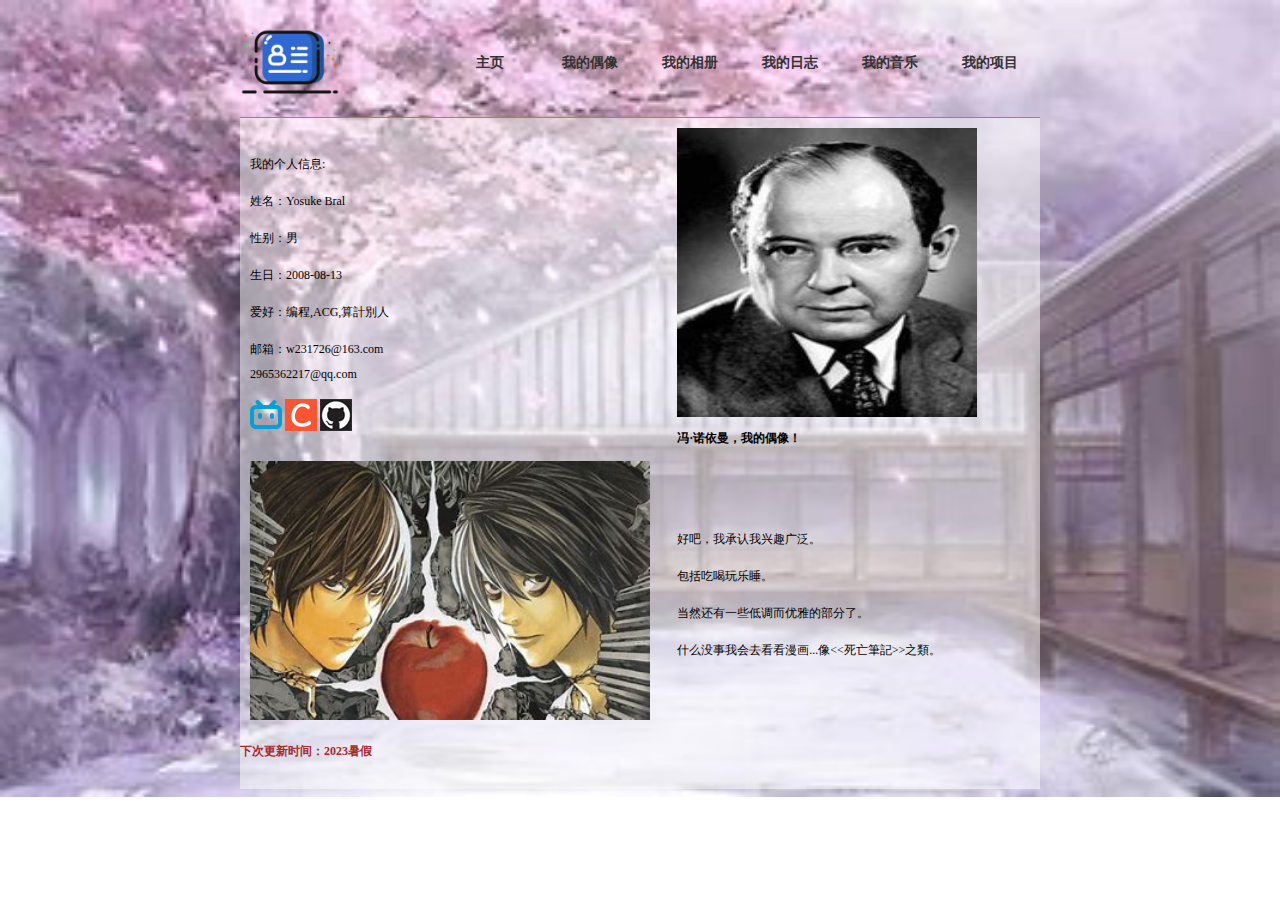
<file: index.html>
<!DOCTYPE html>
<html>

<head>
  <meta http-equiv="Content-Type" content="text/html; charset=utf-8" />
  <title>Yosuke Bral's Personal Website</title>
  <link href="images/css.css" rel="stylesheet" type="text/css" />
  <style type="text/css"></style>
  <link rel="icon" href="images/logo.png">
</head>

<body>
  <table width="100%" border="0" cellpadding="0" cellspacing="0" class="nav">
    <tr>
      <td><img src="images/logo2.jpg" height="100" /></td>
      <td width="100" align="center"><a href="index.html" style="font-weight:bold;">主页</a></td>
      <td width="100" align="center"><a href="haoyou.html" style="font-weight:bold;">我的偶像</a></td>
      <td width="100" align="center"><a href="photo.html" style="font-weight:bold;">我的相册</a></td>
      <td width="100" align="center"><a href="rizhi.html" style="font-weight:bold;">我的日志</a></td>
      <td width="100" align="center"><a href="yinyue.html" style="font-weight:bold;">我的音乐</a></td>
      <td width="100" align="center"><a href="xiangmu.html" style="font-weight:bold;">我的项目</a></td>
    </tr>
  </table>
  <table width="800" border="0" align="center" cellpadding="0" cellspacing="0" class="main">
    <tr>
      <td></td>
    </tr>
    <tr>
      <td>
        <table width="760" border="0" cellspacing="10" cellpadding="0">
          <tr>
            <td>
              <p>我的个人信息:</p>
              <p>姓名：Yosuke Bral</p>
              <p>性别：男</p>
              <p>生日：2008-08-13</p>
              <p>爱好：编程,ACG,算計別人</p>
              <p>邮箱：w231726@163.com<br>2965362217@qq.com</p>
              <a href="https://space.bilibili.com/513194717?spm_id_from=333.1007.0.0" Target="_blank"><img
                  src="images/bi.png"></a>
              <a href="https://blog.csdn.net/BraGreenPepper?spm=1000.2115.3001.5343" Target="_blank"><img
                  src="images/csdn.png"></a>
              <a href="https://github.com/YosukeBral" Target="_blank"><img src="images/github.png"></a>
            <td>
              <img src="images/1.jpg" width="300" height="289" /><br><strong>冯·诺依曼，我的偶像！</strong>
            </td>
          </tr>
          <tr>
            <td><img src="images/2.jpg" width="400" /></td>
            <td>
              <p>好吧，我承认我兴趣广泛。 </p>
              <p>包括吃喝玩乐睡。 </p>
              <p>当然还有一些低调而优雅的部分了。 </p>
              <p>什么没事我会去看看漫画...像<<死亡筆記>>之類。</p>
              <p></p>
            </td>
          </tr>
        </table>
        <strong style="color:brown; size:200px">下次更新时间：2023暑假</strong>
      </td>
    </tr>
    <tr>
      <td>&nbsp;</td>
    </tr>
  </table>
</body>

</html>
</file>
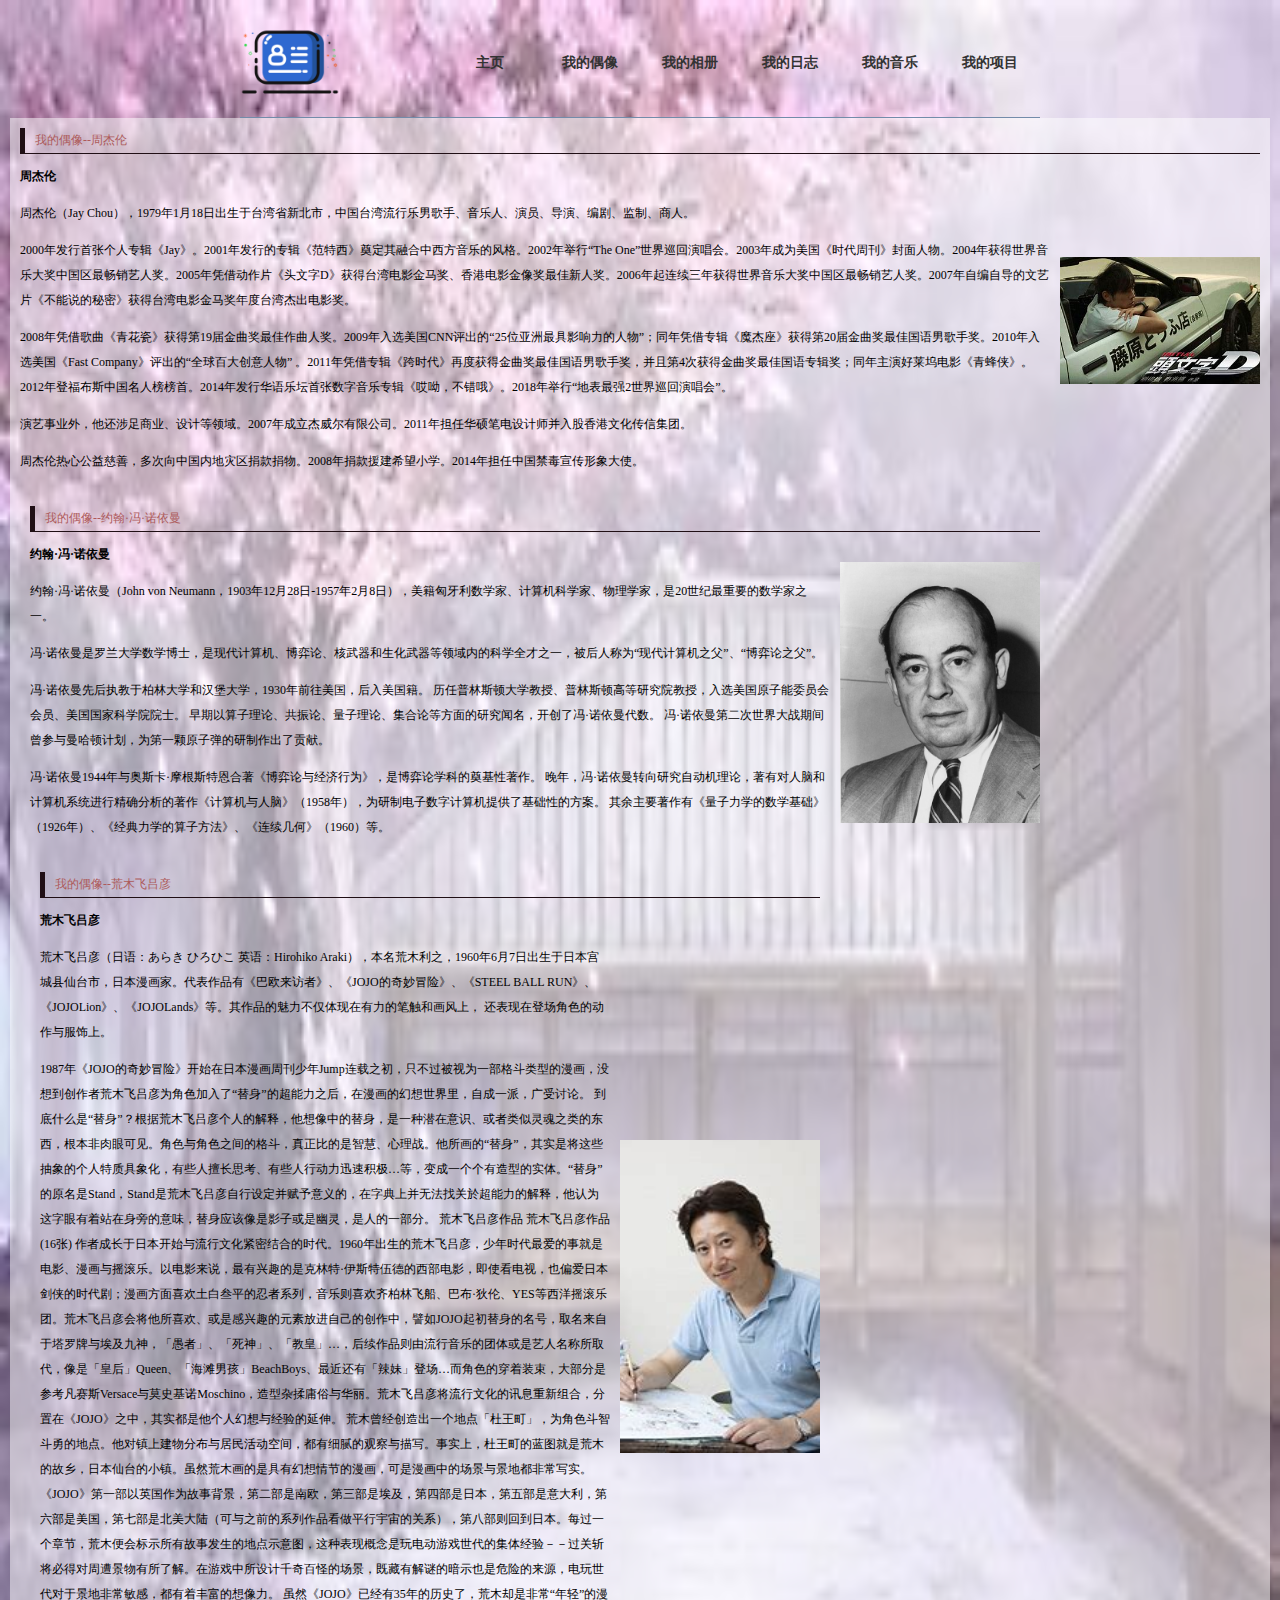
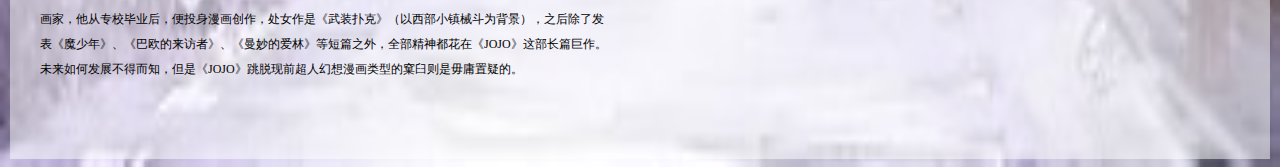
<file: haoyou.html>
<!DOCTYPE html>
<html>

<head>
  <meta http-equiv="Content-Type" content="text/html; charset=utf-8" />
  <title>Yosuke Bral's Personal Website</title>
  <link href="images/css.css" rel="stylesheet" type="text/css" />
  <style type="text/css"> </style>
  <link rel="icon" href="images/logo.png">
</head>

<body>
  <table width="100%" border="0" cellpadding="0" cellspacing="0" class="nav">
    <tr>
      <td><img src="images/logo2.jpg" height="100" /></td>
      <td width="100" align="center"><a href="index.html" style="font-weight:bold;">主页</a></td>
      <td width="100" align="center"><a href="haoyou.html" style="font-weight:bold;">我的偶像</a></td>
      <td width="100" align="center"><a href="photo.html" style="font-weight:bold;">我的相册</a></td>
      <td width="100" align="center"><a href="rizhi.html" style="font-weight:bold;">我的日志</a></td>
      <td width="100" align="center"><a href="yinyue.html" style="font-weight:bold;">我的音乐</a></td>
      <td width="100" align="center"><a href="xiangmu.html" style="font-weight:bold;">我的项目</a></td>
    </tr>
  </table>
  <table width="800" border="0" align="center" cellpadding="0" cellspacing="0" class="main">
    <tr>
      <td></td>
    </tr>
    <tr>
      <td>
        <table width="800" border="0" cellspacing="10" cellpadding="0">
          <tr>
            <td colspan="2">
              <div class="title">我的偶像--周杰伦</div>
            </td>
          </tr>
          <tr>
            <td>
              <strong>周杰伦</strong>
              <p>周杰伦（Jay Chou），1979年1月18日出生于台湾省新北市，中国台湾流行乐男歌手、音乐人、演员、导演、编剧、监制、商人。</p>
              <p>2000年发行首张个人专辑《Jay》。2001年发行的专辑《范特西》奠定其融合中西方音乐的风格。2002年举行“The
                One”世界巡回演唱会。2003年成为美国《时代周刊》封面人物。2004年获得世界音乐大奖中国区最畅销艺人奖。2005年凭借动作片《头文字D》获得台湾电影金马奖、香港电影金像奖最佳新人奖。2006年起连续三年获得世界音乐大奖中国区最畅销艺人奖。2007年自编自导的文艺片《不能说的秘密》获得台湾电影金马奖年度台湾杰出电影奖。
              </p>
              <p>
                2008年凭借歌曲《青花瓷》获得第19届金曲奖最佳作曲人奖。2009年入选美国CNN评出的“25位亚洲最具影响力的人物”；同年凭借专辑《魔杰座》获得第20届金曲奖最佳国语男歌手奖。2010年入选美国《Fast
                Company》评出的“全球百大创意人物”
                。2011年凭借专辑《跨时代》再度获得金曲奖最佳国语男歌手奖，并且第4次获得金曲奖最佳国语专辑奖；同年主演好莱坞电影《青蜂侠》。2012年登福布斯中国名人榜榜首。2014年发行华语乐坛首张数字音乐专辑《哎呦，不错哦》。2018年举行“地表最强2世界巡回演唱会”。
              </p>
              <p>演艺事业外，他还涉足商业、设计等领域。2007年成立杰威尔有限公司。2011年担任华硕笔电设计师并入股香港文化传信集团。 </p>
              <p>周杰伦热心公益慈善，多次向中国内地灾区捐款捐物。2008年捐款援建希望小学。2014年担任中国禁毒宣传形象大使。 </p>
            </td>
            <td align="center"><img src="images/015.jpg" width="200" border="0" /></td>
          </tr>
    </tr>
    </tr>
    <tr>
      <td>
        <table width="800" border="0" cellspacing="10" cellpadding="0">
          <tr>
            <td colspan="2">
              <div class="title">我的偶像--约翰·冯·诺依曼</div>
            </td>
          </tr>
          <tr>
            <td>
              <strong>约翰·冯·诺依曼</strong>
              <p>约翰·冯·诺依曼（John von Neumann，1903年12月28日-1957年2月8日），美籍匈牙利数学家、计算机科学家、物理学家，是20世纪最重要的数学家之一。</p>
              <p>冯·诺依曼是罗兰大学数学博士，是现代计算机、博弈论、核武器和生化武器等领域内的科学全才之一，被后人称为“现代计算机之父”、“博弈论之父”。</p>
              <p>冯·诺依曼先后执教于柏林大学和汉堡大学，1930年前往美国，后入美国籍。 历任普林斯顿大学教授、普林斯顿高等研究院教授，入选美国原子能委员会会员、美国国家科学院院士。
                早期以算子理论、共振论、量子理论、集合论等方面的研究闻名，开创了冯·诺依曼代数。 冯·诺依曼第二次世界大战期间曾参与曼哈顿计划，为第一颗原子弹的研制作出了贡献。</p>
              <p>冯·诺依曼1944年与奥斯卡·摩根斯特恩合著《博弈论与经济行为》，是博弈论学科的奠基性著作。
                晚年，冯·诺依曼转向研究自动机理论，著有对人脑和计算机系统进行精确分析的著作《计算机与人脑》（1958年），为研制电子数字计算机提供了基础性的方案。
                其余主要著作有《量子力学的数学基础》（1926年）、《经典力学的算子方法》、《连续几何》（1960）等。 </p>
            </td>
            <td align="center"><img src="images/016.jpg" width="200" border="0" /></td>
          </tr>
    </tr>
    <tr>
      <td>
        <table width="800" border="0" cellspacing="10" cellpadding="0">
          <tr>
            <td colspan="2">
              <div class="title">我的偶像--荒木飞吕彦</div>
            </td>
          </tr>
          <tr>
            <td>
              <strong>荒木飞吕彦</strong>
              <p>荒木飞吕彦（日语：あらき ひろひこ 英语：Hirohiko Araki），本名荒木利之，1960年6月7日出生于日本宫城县仙台市，日本漫画家。代表作品有《巴欧来访者》、《JOJO的奇妙冒险》、《STEEL
                BALL RUN》、《JOJOLion》、《JOJOLands》等。其作品的魅力不仅体现在有力的笔触和画风上， 还表现在登场角色的动作与服饰上。</p>
              <p>1987年《JOJO的奇妙冒险》开始在日本漫画周刊少年Jump连载之初，只不过被视为一部格斗类型的漫画，没想到创作者荒木飞吕彦为角色加入了“替身”的超能力之后，在漫画的幻想世界里，自成一派，广受讨论。
                到底什么是“替身”？根据荒木飞吕彦个人的解释，他想像中的替身，是一种潜在意识、或者类似灵魂之类的东西，根本非肉眼可见。角色与角色之间的格斗，真正比的是智慧、心理战。他所画的“替身”，其实是将这些抽象的个人特质具象化，有些人擅长思考、有些人行动力迅速积极…等，变成一个个有造型的实体。“替身”的原名是Stand，Stand是荒木飞吕彦自行设定并赋予意义的，在字典上并无法找关於超能力的解释，他认为这字眼有着站在身旁的意味，替身应该像是影子或是幽灵，是人的一部分。
                荒木飞吕彦作品
                荒木飞吕彦作品(16张)
                作者成长于日本开始与流行文化紧密结合的时代。1960年出生的荒木飞吕彦，少年时代最爱的事就是电影、漫画与摇滚乐。以电影来说，最有兴趣的是克林特·伊斯特伍德的西部电影，即使看电视，也偏爱日本剑侠的时代剧；漫画方面喜欢土白叁平的忍者系列，音乐则喜欢齐柏林飞船、巴布·狄伦、YES等西洋摇滚乐团。荒木飞吕彦会将他所喜欢、或是感兴趣的元素放进自己的创作中，譬如JOJO起初替身的名号，取名来自于塔罗牌与埃及九神，「愚者」、「死神」、「教皇」…，后续作品则由流行音乐的团体或是艺人名称所取代，像是「皇后」Queen、「海滩男孩」BeachBoys、最近还有「辣妹」登场…而角色的穿着装束，大部分是参考凡赛斯Versace与莫史基诺Moschino，造型杂揉庸俗与华丽。荒木飞吕彦将流行文化的讯息重新组合，分置在《JOJO》之中，其实都是他个人幻想与经验的延伸。
                荒木曾经创造出一个地点「杜王町」，为角色斗智斗勇的地点。他对镇上建物分布与居民活动空间，都有细腻的观察与描写。事实上，杜王町的蓝图就是荒木的故乡，日本仙台的小镇。虽然荒木画的是具有幻想情节的漫画，可是漫画中的场景与景地都非常写实。《JOJO》第一部以英国作为故事背景，第二部是南欧，第三部是埃及，第四部是日本，第五部是意大利，第六部是美国，第七部是北美大陆（可与之前的系列作品看做平行宇宙的关系），第八部则回到日本。每过一个章节，荒木便会标示所有故事发生的地点示意图，这种表现概念是玩电动游戏世代的集体经验－－过关斩将必得对周遭景物有所了解。在游戏中所设计千奇百怪的场景，既藏有解谜的暗示也是危险的来源，电玩世代对于景地非常敏感，都有着丰富的想像力。
                虽然《JOJO》已经有35年的历史了，荒木却是非常“年轻”的漫画家，他从专校毕业后，便投身漫画创作，处女作是《武装扑克》（以西部小镇械斗为背景），之后除了发表《魔少年》、《巴欧的来访者》、《曼妙的爱林》等短篇之外，全部精神都花在《JOJO》这部长篇巨作。未来如何发展不得而知，但是《JOJO》跳脱现前超人幻想漫画类型的窠臼则是毋庸置疑的。
              </p>
            <td align="center"><img src="images/017.jpg" width="200" border="0" /></td>
      </td>
    </tr>
    </tr>
  </table>
  </td>
  </tr>
  <tr>
    <td>&nbsp;</td>
  </tr>
  </table>
</body>

</html>
</file>
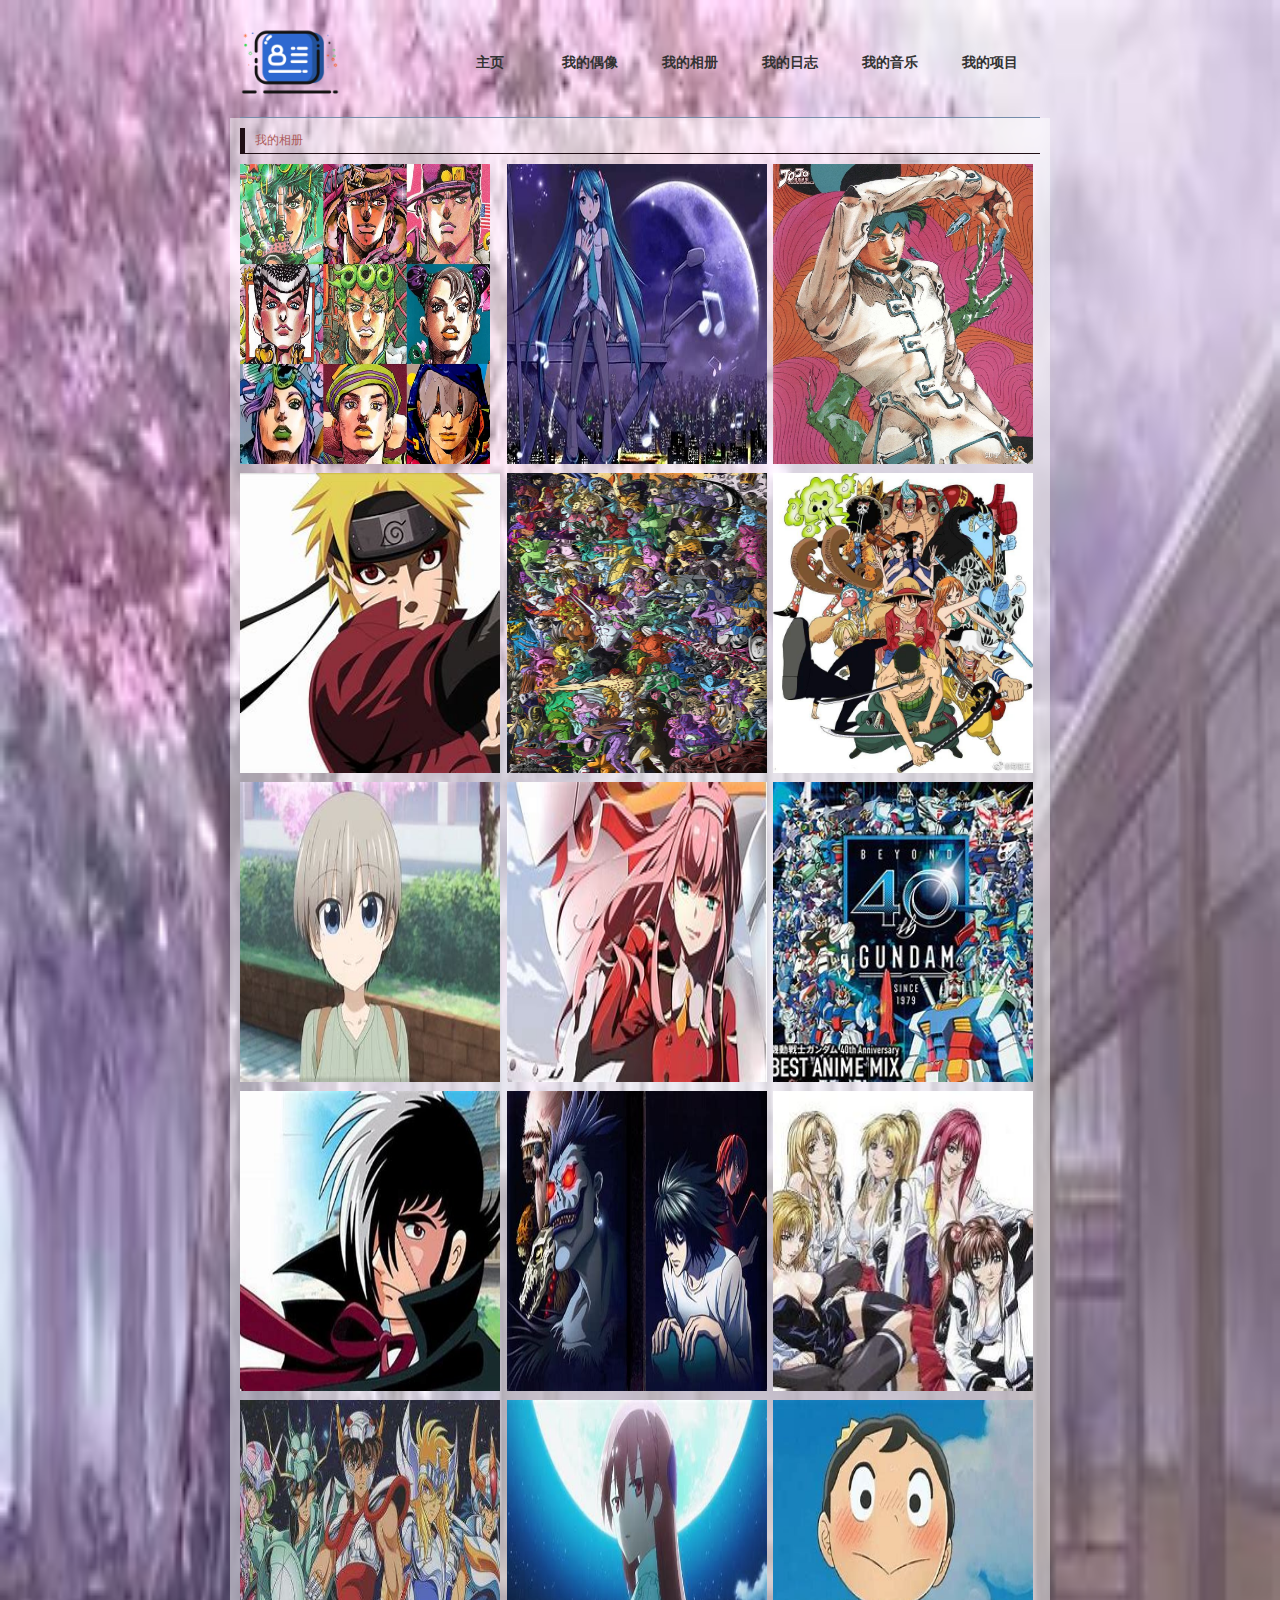
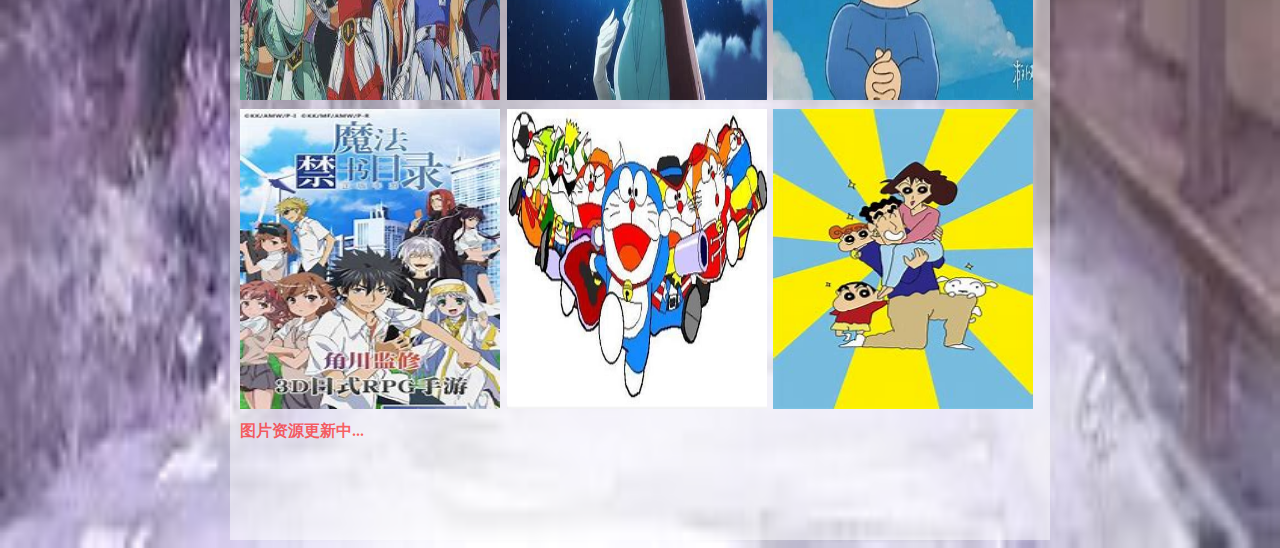
<file: photo.html>
<!DOCTYPE html>
<html>

<head>
  <meta http-equiv="Content-Type" content="text/html; charset=utf-8" />
  <title>Yosuke Bral's Personal Website</title>
  <link href="images/css.css" rel="stylesheet" type="text/css" />
  <style type="text/css">

  </style>
  <link rel="icon" href="images/logo.png">
</head>

<body>
  <table width="100%" border="0" cellpadding="0" cellspacing="0" class="nav">
    <tr>
      <td><img src="images/logo2.jpg" height="100" /></td>
      <td width="100" align="center"><a href="index.html" style="font-weight:bold;">主页</a></td>
      <td width="100" align="center"><a href="haoyou.html" style="font-weight:bold;">我的偶像</a></td>
      <td width="100" align="center"><a href="photo.html" style="font-weight:bold;">我的相册</a></td>
      <td width="100" align="center"><a href="rizhi.html" style="font-weight:bold;">我的日志</a></td>
      <td width="100" align="center"><a href="yinyue.html" style="font-weight:bold;">我的音乐</a></td>
      <td width="100" align="center"><a href="xiangmu.html" style="font-weight:bold;">我的项目</a></td>
    </tr>
  </table>
  <table width="800" border="0" align="center" cellpadding="0" cellspacing="0" class="main">
    <tr>
      <td></td>
    </tr>
    <tr>
      <td>
        <table width="800" border="0" cellspacing="10" cellpadding="0">
          <tr>
            <td>
              <div class="title">我的相册</div>
            </td>
          </tr>
          <tr>
            <td valign="top">
              <table width="800" border="0" cellspacing="0" cellpadding="0">
                <tr>
                  <td><img src="images/b01.jpg" width="250" height="300" border="0" /></td>
                  <td><img src="images/b02.jpg" width="260" height="300" border="0" /></td>
                  <td><img src="images/b03.jpg" width="260" height="300" /></td>
                </tr>
                <tr>
                  <td><img src="images/b04.jpg" width="260" height="300" /></td>
                  <td><img src="images/b05.jpg" width="260" height="300" /></td>
                  <td><img src="images/b06.jpg" width="260" height="300" /></td>
                </tr>
                <tr>
                  <td><img src="images/b07.jpg" width="260" height="300" /></td>
                  <td><img src="images/b08.jpg" width="260" height="300" /></td>
                  <td><img src="images/b09.jpg" width="260" height="300" /></td>
                </tr>
                <tr>
                  <td><img src="images/b10.jpg" width="260" height="300" /></td>
                  <td><img src="images/b11.jpg" width="260" height="300" /></td>
                  <td><img src="images/b12.jpg" width="260" height="300" /></td>
                </tr>
                <tr>
                  <td><img src="images/b13.jpg" width="260" height="300" /></td>
                  <td><img src="images/b14.jpg" width="260" height="300" /></td>
                  <td><img src="images/b15.jpg" width="260" height="300" /></td>
                </tr>
                <tr>
                  <td><img src="images/b16.jpg" width="260" height="300" /></td>
                  <td><img src="images/b17.jpg" width="260" height="300" /></td>
                  <td><img src="images/b18.jpg" width="260" height="300" /></td>
                </tr>
                <tr>
                  <td>
                    <strong style="font-size:16px;color:rgba(255, 0, 0, 0.61);">图片资源更新中...</strong>
                  </td>
                </tr>
                <tr>
                  <td>&nbsp;</td>
                  <td>&nbsp;</td>
                  <td>&nbsp;</td>
                </tr>
              </table>
            </td>
          </tr>
          <tr>
            <td>&nbsp;</td>
          </tr>
        </table>
      </td>
    </tr>
    <tr>
      <td>&nbsp;</td>
    </tr>
  </table>

</body>

</html>
</file>
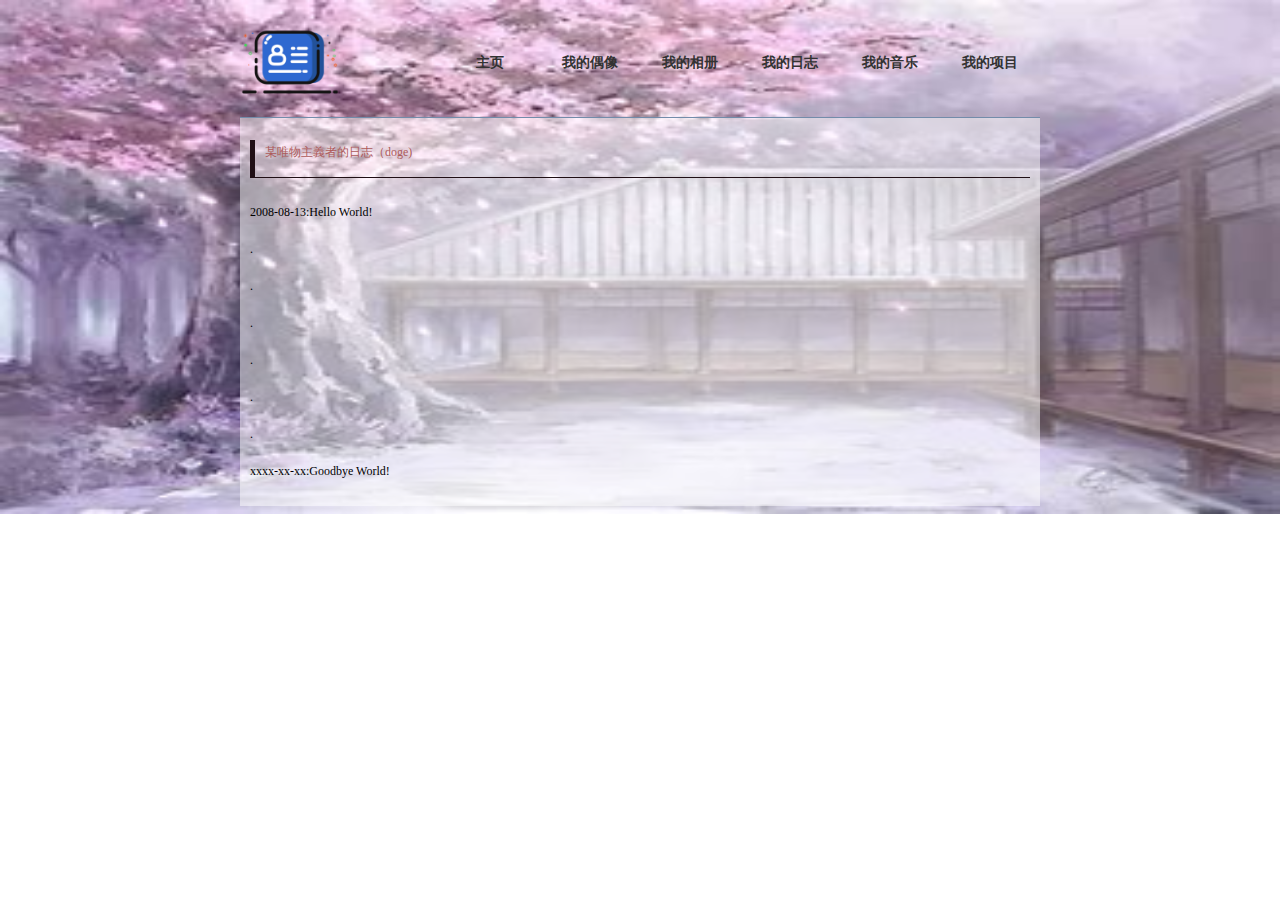
<file: rizhi.html>
<!DOCTYPE html>
<html>

<head>
  <meta http-equiv="Content-Type" content="text/html; charset=utf-8" />
  <title>Yosuke Bral's Personal Website</title>
  <link href="images/css.css" rel="stylesheet" type="text/css" />
  <style type="text/css">
  </style>
  <link rel="icon" href="images/logo.png">
</head>

<body>
  <table width="100%" border="0" cellpadding="0" cellspacing="0" class="nav">
    <tr>
      <td><img src="images/logo2.jpg" height="100" /></td>
      <td width="100" align="center"><a href="index.html" style="font-weight:bold;">主页</a></td>
      <td width="100" align="center"><a href="haoyou.html" style="font-weight:bold;">我的偶像</a></td>
      <td width="100" align="center"><a href="photo.html" style="font-weight:bold;">我的相册</a></td>
      <td width="100" align="center"><a href="rizhi.html" style="font-weight:bold;">我的日志</a></td>
      <td width="100" align="center"><a href="yinyue.html" style="font-weight:bold;">我的音乐</a></td>
      <td width="100" align="center"><a href="xiangmu.html" style="font-weight:bold;">我的项目</a></td>
    </tr>
  </table>
  <table width="800" border="0" align="center" cellpadding="0" cellspacing="0" class="main">
    <tr>
      <td></td>
    </tr>
    <tr>
      <td>
        <table width="800" border="0" cellspacing="10" cellpadding="0">
          <tr>
            <td>
              <div class="title">
                <p>某唯物主義者的日志（doge)</p>
              </div>
            </td>
          </tr>
          <tr>
            <td>
              <p>2008-08-13:Hello World!</p>
              <p>.</p>
              <p>.</p>
              <p>.</p>
              <p>.</p>
              <p>.</p>
              <p>.</p>
              <p>xxxx-xx-xx:Goodbye World!</p>
            </td>
          </tr>
        </table>
      </td>
  </table>
</body>

</html>
</file>
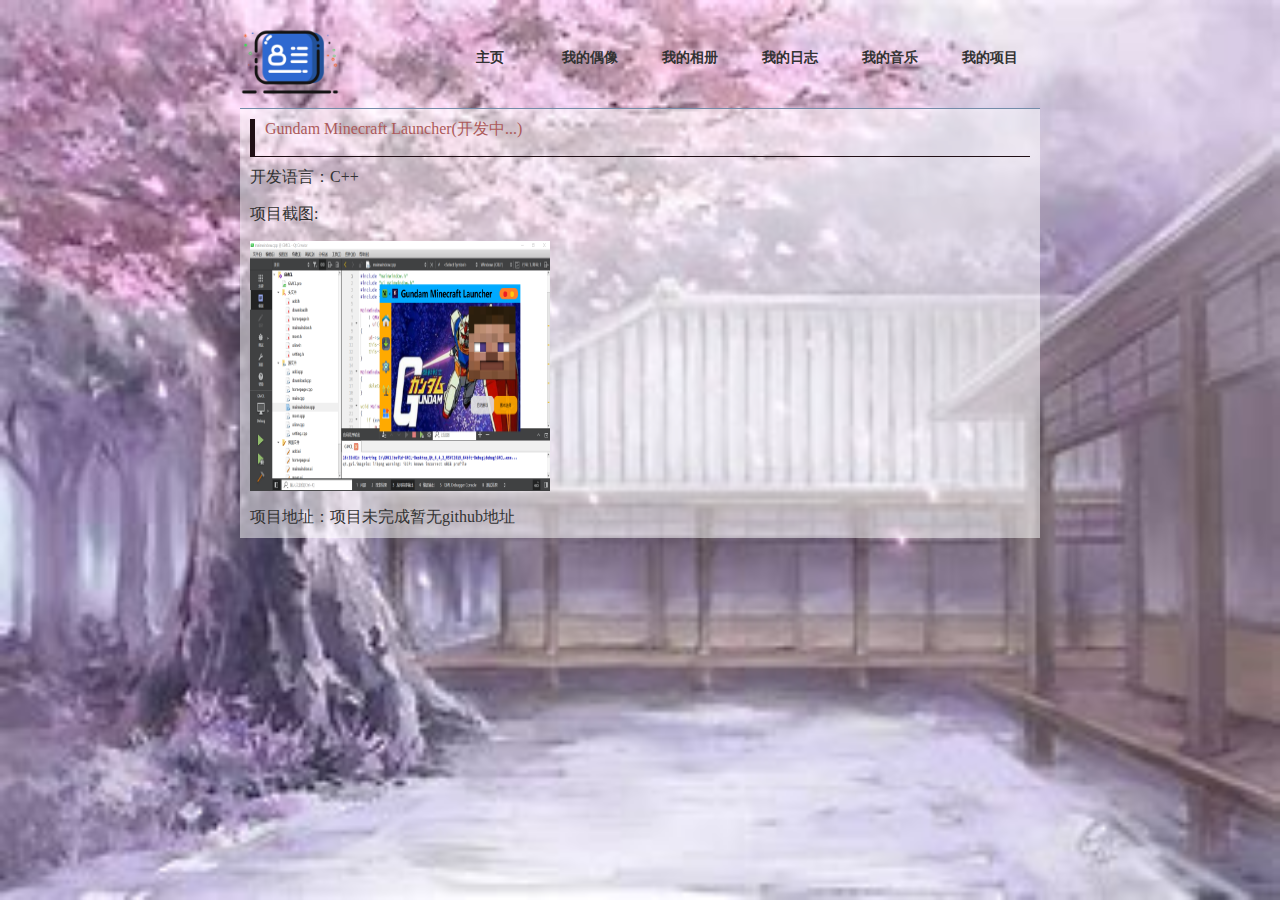
<file: xiangmu.html>
<DOCTYPE html>
    <html>

    <head>
        <meta http-equiv="Content-Type" content="text/html; charset=utf-8" />
        <title>Yosuke Bral's Personal Website</title>
        <link href="images/css.css" rel="stylesheet" type="text/css" />
        <style type="text/css"></style>
        <link rel="icon" href="images/logo.png">
    </head>

    <body>
        <table width="100%" border="0" cellpadding="0" cellspacing="0" class="nav">
            <tr>
                <td><img src="images/logo2.jpg" height="100" /></td>
                <td width="100" align="center"><a href="index.html" style="font-weight:bold;">主页</a></td>
                <td width="100" align="center"><a href="haoyou.html" style="font-weight:bold;">我的偶像</a></td>
                <td width="100" align="center"><a href="photo.html" style="font-weight:bold;">我的相册</a></td>
                <td width="100" align="center"><a href="rizhi.html" style="font-weight:bold;">我的日志</a></td>
                <td width="100" align="center"><a href="yinyue.html" style="font-weight:bold;">我的音乐</a></td>
                <td width="100" align="center"><a href="xiangmu.html" style="font-weight:bold;">我的项目</a></td>
            </tr>
        </table>
        <table width="800" border="0" align="center" cellpadding="0" cellspacing="0" class="main">
            <tr>
                <td></td>
            </tr>
            <tr>
                <td>
                    <table width="800" border="0" cellspacing="10" cellpadding="0">
                        <tr>
                            <td>
                                <div class="title">
                                    <p>Gundam Minecraft Launcher(开发中...)</p>
                                </div>
                            </td>
                        </tr>
                        <tr>
                            <td>
                                <p>开发语言：C++</p>
                                <p>项目截图:</p>
                                <img src="images/xm1.png" width="300px" height="250px">
                                <p>项目地址：项目未完成暂无github地址</p>
                            </td>
                        </tr>
                    </table>
                </td>
            </tr>
        </table>
    </body>

    </html>
</DOCTYPE>
</file>
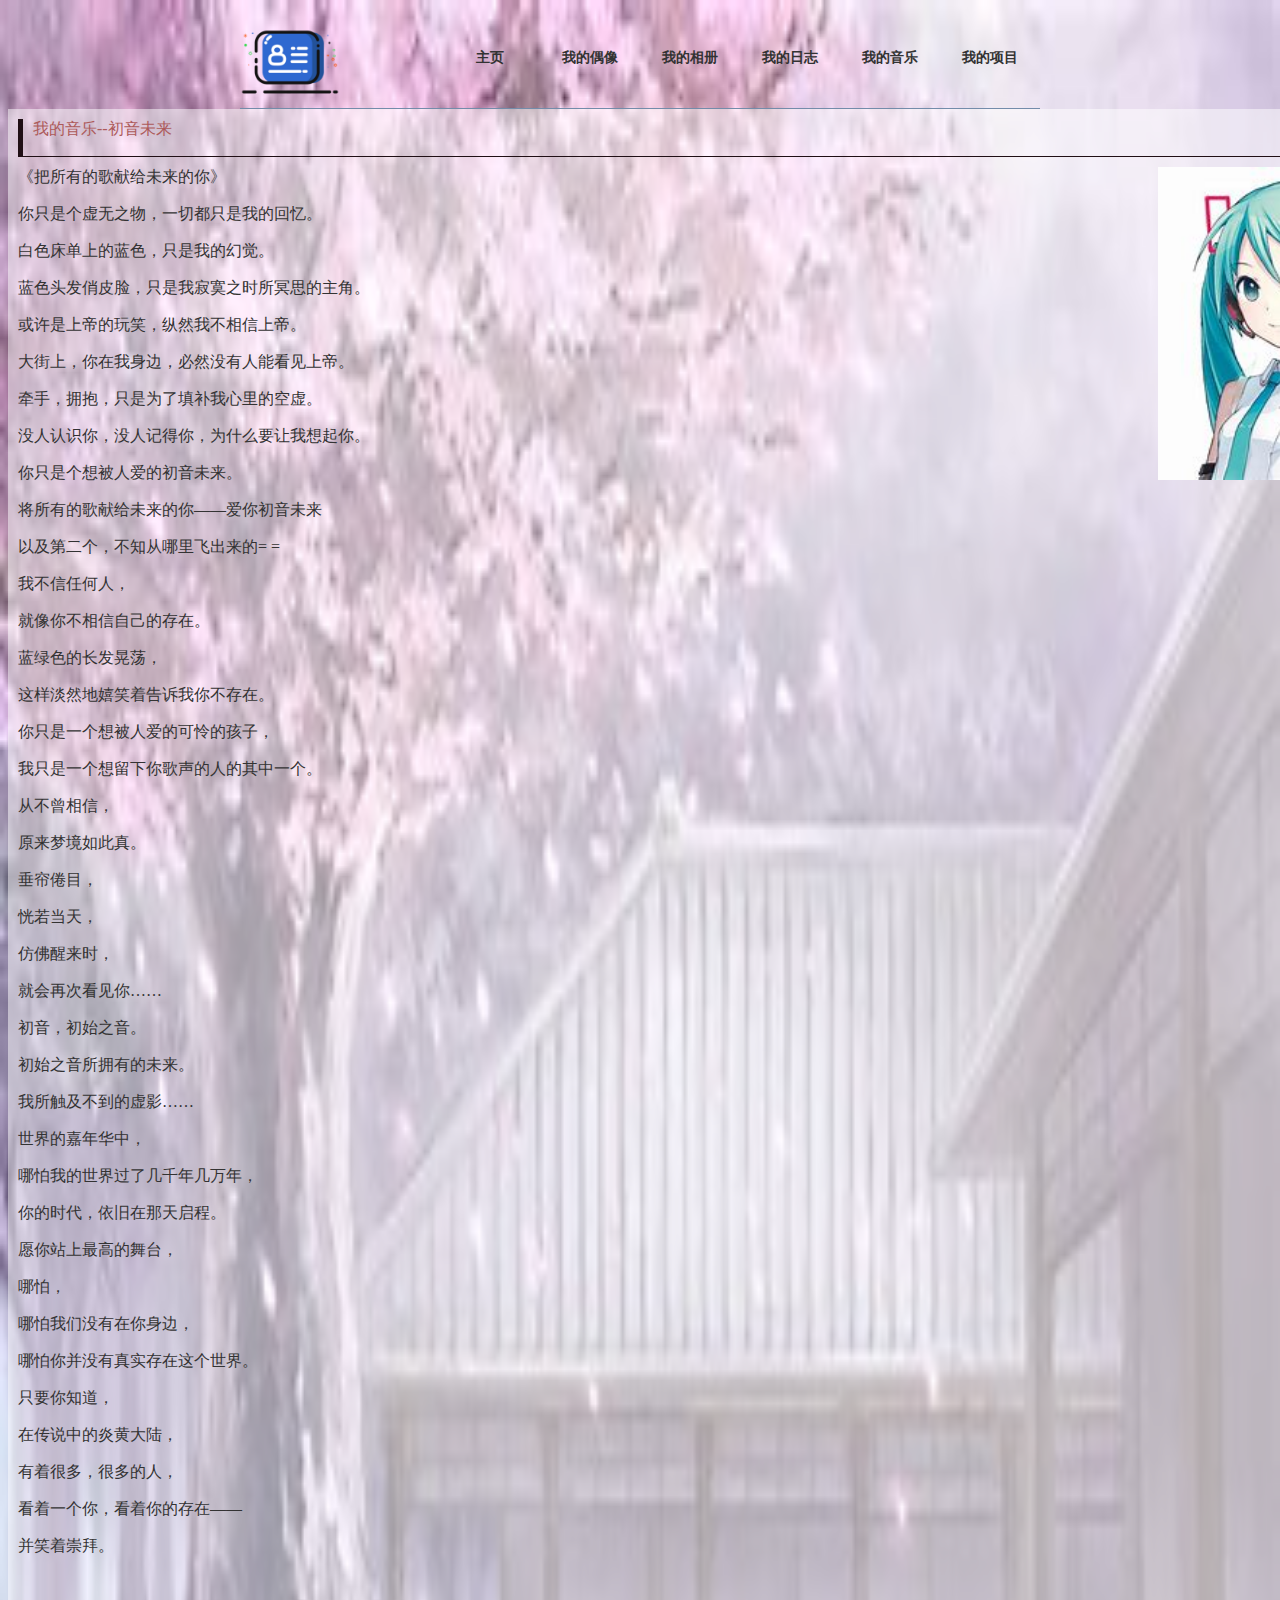
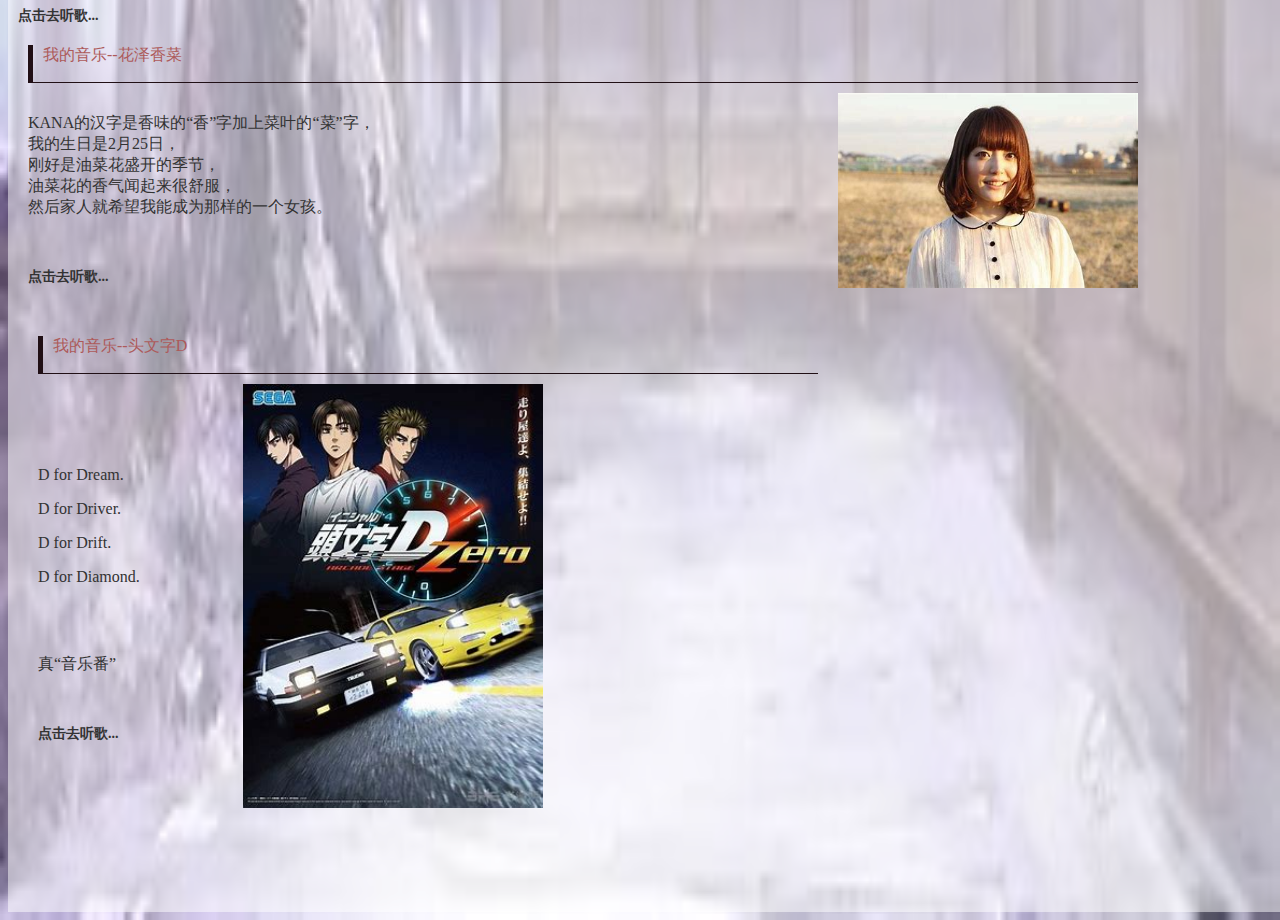
<file: yinyue.html>
<!DOCTYPE html">
<html>

<head>
  <meta http-equiv="Content-Type" content="text/html; charset=utf-8" />
  <title>Yosuke Bral's Personal Website</title>
  <link href="images/css.css" rel="stylesheet" type="text/css" />
  <style type="text/css">
  </style>
  <link rel="icon" href="images/logo.png">
</head>

<body>
  <table width="100%" border="0" cellpadding="0" cellspacing="0" class="nav">
    <tr>
      <td><img src="images/logo2.jpg" height="100" /></td>
      <td width="100" align="center"><a href="index.html" style="font-weight:bold;">主页</a></td>
      <td width="100" align="center"><a href="haoyou.html" style="font-weight:bold;">我的偶像</a></td>
      <td width="100" align="center"><a href="photo.html" style="font-weight:bold;">我的相册</a></td>
      <td width="100" align="center"><a href="rizhi.html" style="font-weight:bold;">我的日志</a></td>
      <td width="100" align="center"><a href="yinyue.html" style="font-weight:bold;">我的音乐</a></td>
      <td width="100" align="center"><a href="xiangmu.html" style="font-weight:bold;">我的项目</a></td>
    </tr>
  </table>
  <table width="800" border="0" align="center" cellpadding="0" cellspacing="0" class="main">
    <tr>
      <td></td>
    </tr>
    <tr>
      <td>
        <table width="800" border="0" cellspacing="10" cellpadding="0">
          <tr>
            <td colspan="2">
              <div class="title">
                <p>我的音乐--初音未来</p>
              </div>
            </td>
          </tr>
          <tr>
            <td valign="top">
              <p>《把所有的歌献给未来的你》</p>
              <p> 你只是个虚无之物，一切都只是我的回忆。</p>
              <p> 白色床单上的蓝色，只是我的幻觉。</p>
              <p> 蓝色头发俏皮脸，只是我寂寞之时所冥思的主角。</p>
              <p> 或许是上帝的玩笑，纵然我不相信上帝。</p>
              <p> 大街上，你在我身边，必然没有人能看见上帝。</p>
              <p> 牵手，拥抱，只是为了填补我心里的空虚。</p>
              <p> 没人认识你，没人记得你，为什么要让我想起你。</p>
              <p> 你只是个想被人爱的初音未来。</p>
              <p> 将所有的歌献给未来的你——爱你初音未来</p>
              <p> 以及第二个，不知从哪里飞出来的= =</p>
              <p> 我不信任何人，</p>
              <p> 就像你不相信自己的存在。</p>
              <p> 蓝绿色的长发晃荡，</p>
              <p> 这样淡然地嬉笑着告诉我你不存在。</p>
              <p> 你只是一个想被人爱的可怜的孩子，</p>
              <p> 我只是一个想留下你歌声的人的其中一个。</p>
              <p> 从不曾相信，</p>
              <p> 原来梦境如此真。</p>
              <p> 垂帘倦目，</p>
              <p> 恍若当天，</p>
              <p> 仿佛醒来时，</p>
              <p> 就会再次看见你……</p>
              <p> 初音，初始之音。</p>
              <p> 初始之音所拥有的未来。</p>
              <p> 我所触及不到的虚影……</p>
              <p> 世界的嘉年华中，</p>
              <p> 哪怕我的世界过了几千年几万年，</p>
              <p>你的时代，依旧在那天启程。</p>
              <p>愿你站上最高的舞台，</p>
              <p> 哪怕，</p>
              <p> 哪怕我们没有在你身边，</p>
              <p> 哪怕你并没有真实存在这个世界。</p>
              <p> 只要你知道，</p>
              <p> 在传说中的炎黄大陆，</p>
              <p> 有着很多，很多的人，</p>
              <p> 看着一个你，看着你的存在——</p>
              <p> 并笑着崇拜。</p>
              <p><br /></p>
              <a href="https://music.163.com/#/search/m/?s=%E5%88%9D%E9%9F%B3%E6%9C%AA%E6%9D%A5&type=10"
                Target="_blank"><strong>点击去听歌...</strong></a>
            </td>
            <td valign="top">
              <table width="200" border="0" cellspacing="0" cellpadding="0">
                <tr>
                  <td></td>
                </tr>
                <tr>
                  <td></embed>
                  </td>
                </tr>
                <tr>
                  <td><img src="images/g.jpg" width="300" border="0" /></td>
                </tr>
                <tr>
                  <td>&nbsp;</td>
                </tr>
              </table>
            </td>
          </tr>
          <tr>
            <td>
              <table width="800" border="0" cellspacing="10" cellpadding="0">
                <tr>
                  <td colspan="2">
                    <div class="title">
                      <p>我的音乐--花泽香菜</p>
                    </div>
                  </td>
                </tr>
                <tr>
                  <td>
                    <p>
                      KANA的汉字是香味的“香”字加上菜叶的“菜”字，<br>我的生日是2月25日，<br>刚好是油菜花盛开的季节，<br>油菜花的香气闻起来很舒服，<br>然后家人就希望我能成为那样的一个女孩。<br>
                    </p>
                    <p><br /></p>
                    <a href="https://music.163.com/#/search/m/?s=%E8%8A%B1%E6%B3%BD%E9%A6%99%E8%8F%9C&type=10"
                      Target="_blank"><strong>点击去听歌...</strong></a>
                  </td>
                  <td valign="top">
                    <table width="200" border="0" cellspacing="0" cellpadding="0">
                      <tr>
                        <td></td>
                      </tr>
                      <tr>
                        <td></embed>
                        </td>
                      </tr>
                      <tr>
                        <td><img src="images/g2.jpg" width="300" border="0" /></td>
                      </tr>
                      <tr>
                        <td>&nbsp;</td>
                      </tr>
                    </table>
                  </td>
                </tr>
                <tr>
                <tr>
                  <td>
                    <table width="800" border="0" cellspacing="10" cellpadding="0">
                      <tr>
                        <td colspan="2">
                          <div class="title">
                            <p>我的音乐--头文字D</p>
                          </div>
                        </td>
                      </tr>
                      <tr>
                        <td>
                          <p>D for Dream.</p>
                          <p> D for Driver.</p>
                          <p> D for Drift.</p>
                          <p> D for Diamond.</p>
                          <br>
                          <br>
                          <p>真“音乐番”</p>
                          <p><br /></p>
                          <a href="https://music.163.com/#/search/m/?s=%E5%A4%B4%E6%96%87%E5%AD%97D&type=10"
                            Target="_blank"><strong>点击去听歌...</strong></a>
                        </td>
                        <td valign="top">
                          <table width="200" border="0" cellspacing="0" cellpadding="0">
                            <tr>
                              <td></td>
                            </tr>
                            <tr>
                              <td></embed>
                              </td>
                            </tr>
                            <tr>
                              <td><img src="images/g3.jpg" width="300" border="0" /></td>
                            </tr>
                            <tr>
                              <td>&nbsp;</td>
                            </tr>
                          </table>
                        </td>
                      </tr>
                      <tr>
                        <td colspan="2">&nbsp;</td>
                      </tr>
                    </table>
                  </td>
                </tr>
                <tr>
                  <td>&nbsp;</td>
                </tr>
              </table>
</body>

</html>
</file>
<file: images/css.css>
@charset "utf-8";

body {
	background-image: url(254844.jpg);
	background-repeat: no-repeat;
	background-size: 100% 100%;
	font-family: "宋体";
	font-size: 12px;
	line-height: 25px;
	color: #333;
}

.nav {
	border-bottom-width: 1px;
	border-bottom-style: solid;
	border-bottom-color: #738CAA;
	width: 800px;
	margin-right: auto;
	margin-left: auto;
}

.main {
	background: rgba(255, 255, 255, 0.5);
	color: #000;
}

a {
	font-size: 14px;
	font-family: "微软雅黑";
}

a:link {
	color: #333;
	text-decoration: none;
}

a:visited {
	text-decoration: none;
	color: #333;
}

a:hover {
	text-decoration: none;
	color: #FFF;
}

a:active {
	text-decoration: none;
	color: #333;
}

.title {
	border-bottom-width: 1px;
	border-bottom-style: solid;
	border-bottom-color: #200F15;
	border-left-width: 5px;
	border-left-style: solid;
	border-left-color: #200F15;
	padding-left: 10px;
	color: #AD5A5A;
}
</file>
